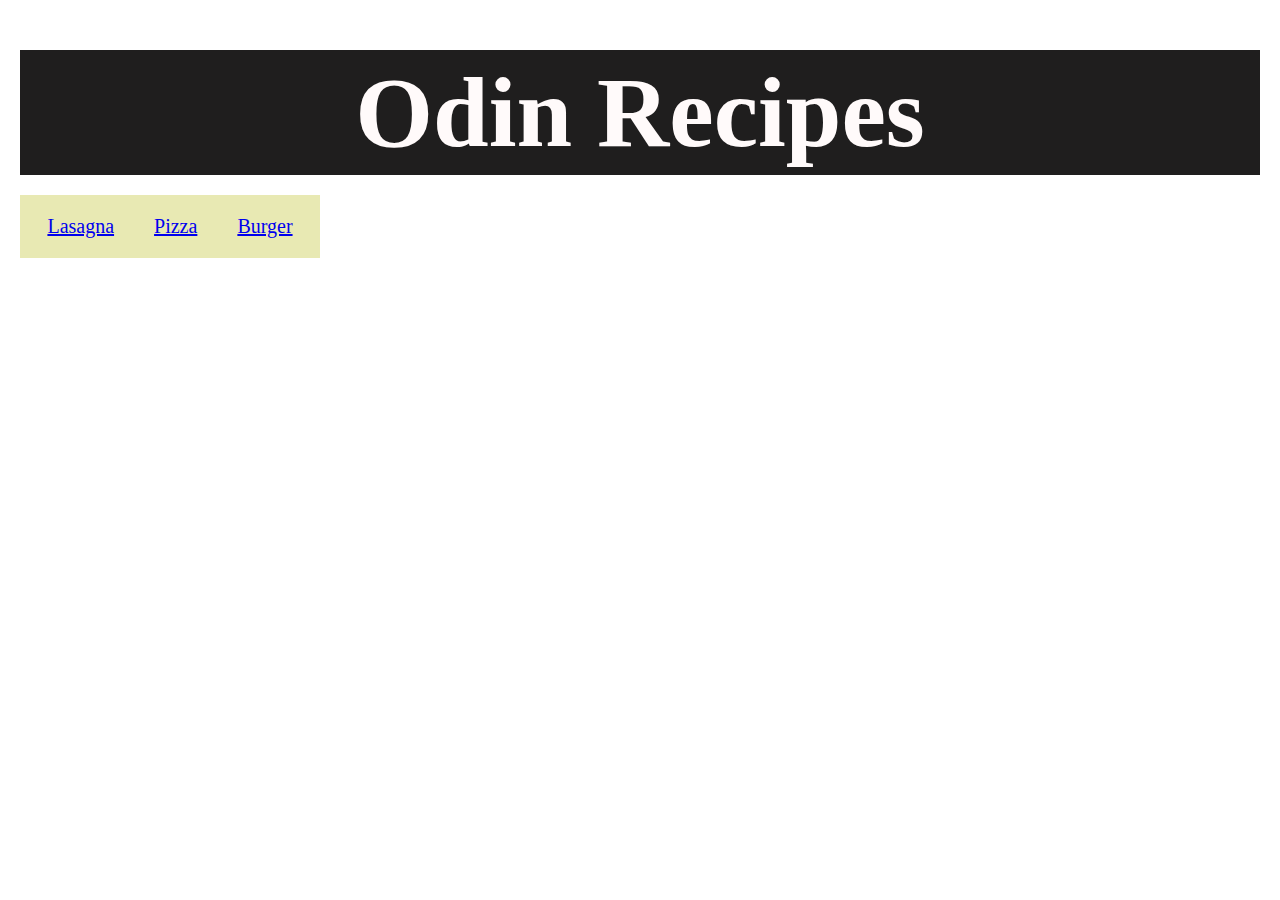
<file: index.html>
<!DOCTYPE html>
<html lang="en">
<head>
    <meta charset="UTF-8">
    <meta name="viewport" content="width=device-width, initial-scale=1.0">
    <title>Odin Recipes</title>
    <link rel="stylesheet" href="styles.css">
</head>
<body>


    
    <h1 class="title">Odin Recipes</h1>
    <ul class="header">
        <li class="header-links"><a href="recipes/lasagna.html">Lasagna</a></li>
        <li class="header-links"><a href="recipes/pizza.html">Pizza</a></li>
        <li class="header-links"><a href="recipes/burger.html">Burger</a></li>
    </ul>



</body>
</html>
</file>
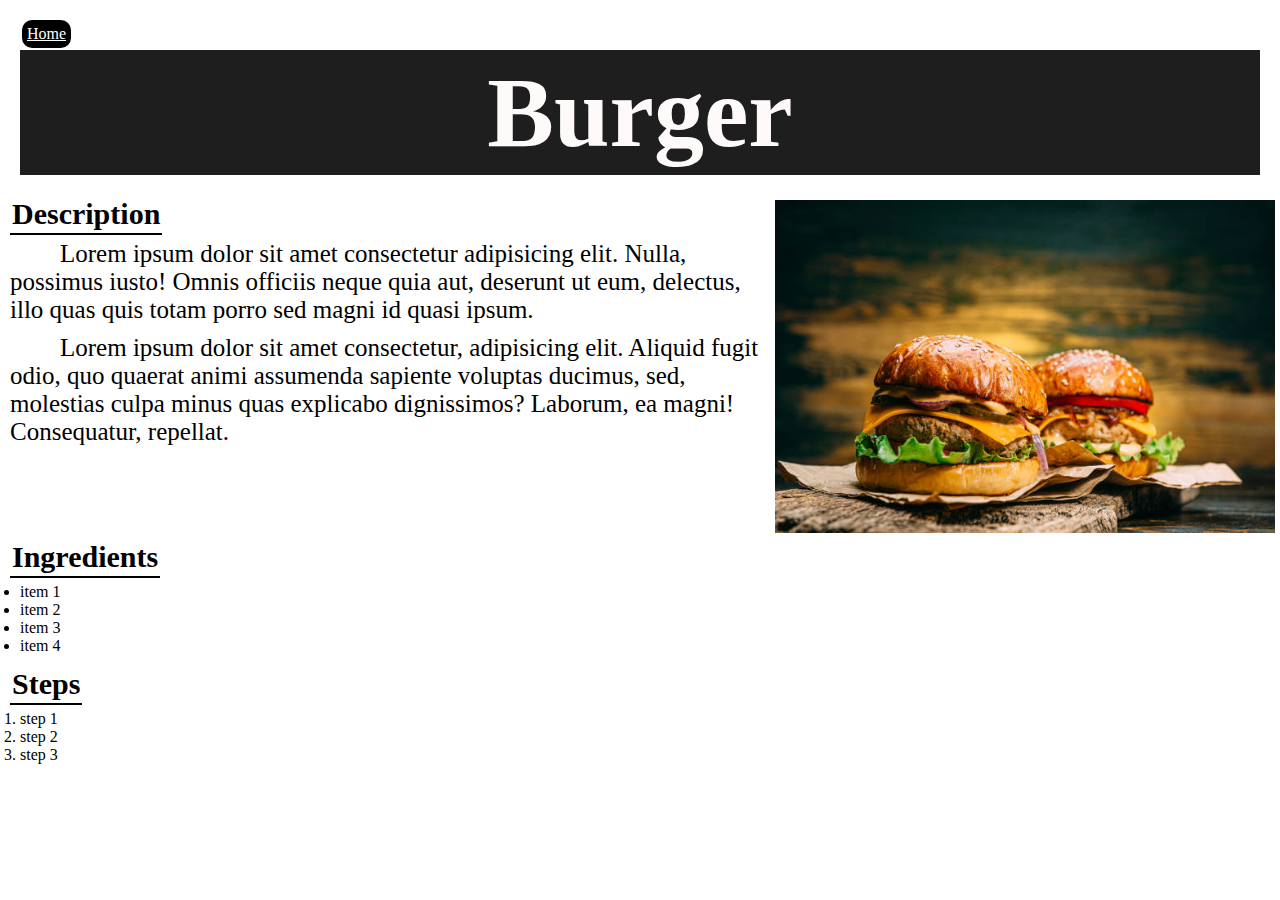
<file: recipes/burger.html>
<!DOCTYPE html>
<html lang="en">
<head>
    <meta charset="UTF-8">
    <meta name="viewport" content="width=device-width, initial-scale=1.0">
    <title>Burger</title>
    <link rel="stylesheet" href="../styles.css">
</head>
<body>



    <h1 class="title">Burger</h1>
    <div id="Section">
        <div>
            <h4>Description</h4>
            <p>Lorem ipsum dolor sit amet consectetur adipisicing elit. Nulla, possimus iusto! Omnis officiis neque quia aut, deserunt ut eum, delectus, illo quas quis totam porro sed magni id quasi ipsum.</p>
            <p>Lorem ipsum dolor sit amet consectetur, adipisicing elit. Aliquid fugit odio, quo quaerat animi assumenda sapiente voluptas ducimus, sed, molestias culpa minus quas explicabo dignissimos? Laborum, ea magni! Consequatur, repellat.</p>
        </div>
        <img src="../images/burger.jpg" alt="a beef burger">
    </div>

    

    <h4>Ingredients</h4>
    <ul class="ingredients_and_steps">
        <li>item 1</li>
        <li>item 2</li>
        <li>item 3</li>
        <li>item 4</li>
    </ul>

    <h4>Steps</h4>
    <ol class="ingredients_and_steps">
        <li>step 1</li>
        <li>step 2</li>
        <li>step 3</li>
    </ol>



    <a class="home" href="../index.html">Home</a>
</body>
</html>
</file>
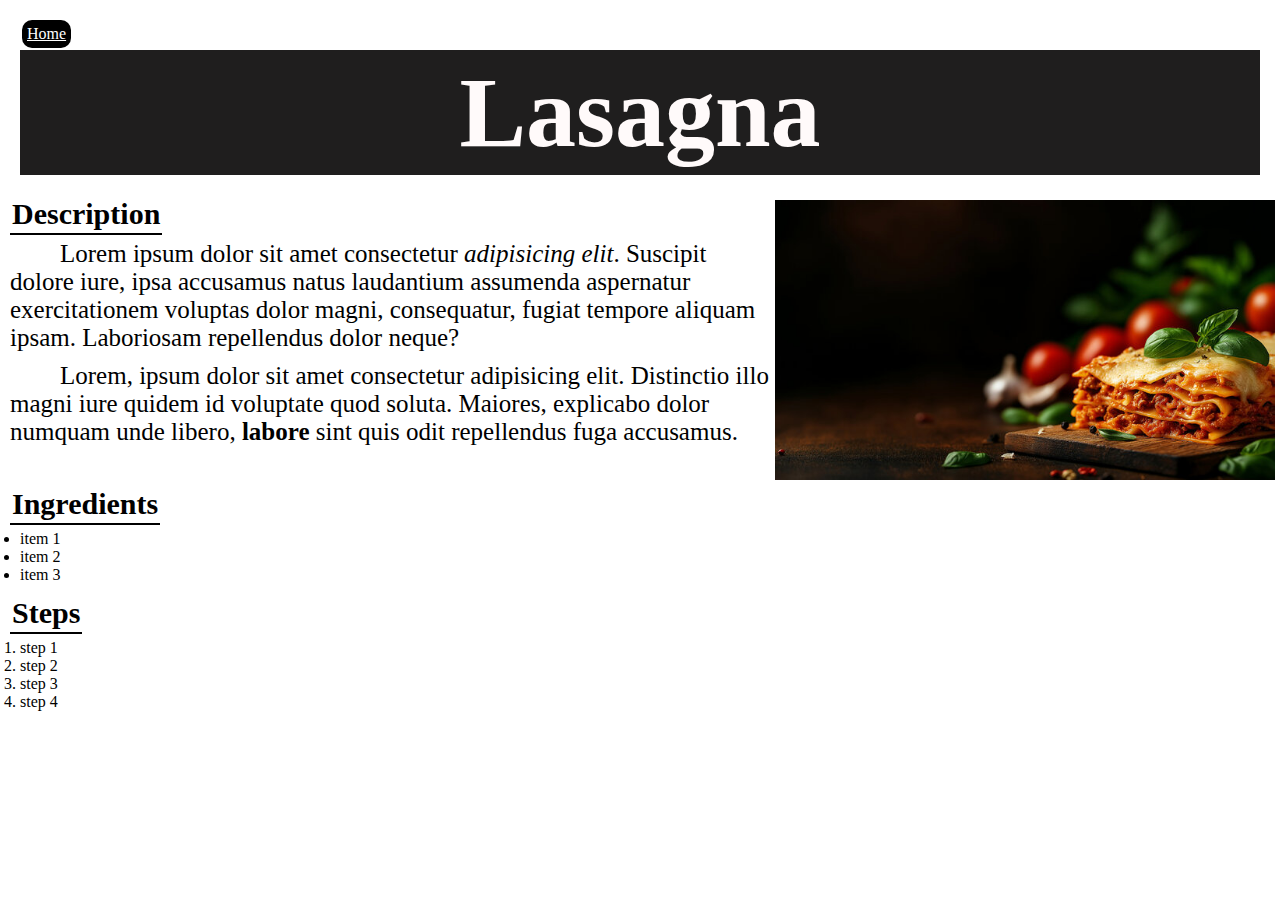
<file: recipes/lasagna.html>
<!DOCTYPE html>
<html lang="en">
<head>
    <meta charset="UTF-8">
    <meta name="viewport" content="width=device-width, initial-scale=1.0">
    <title>Lasagna</title>
    <link rel="stylesheet" href="../styles.css">
</head>
<body>


    <h1 class="title">Lasagna</h1>
    <div id="Section">
        
        <div>
            <h4>Description</h4>
            <p>Lorem ipsum dolor sit amet consectetur <em>adipisicing elit</em>. Suscipit dolore iure, ipsa accusamus natus laudantium assumenda aspernatur exercitationem voluptas dolor magni, consequatur, fugiat tempore aliquam ipsam. Laboriosam repellendus dolor neque?</p>
            <p>Lorem, ipsum dolor sit amet consectetur adipisicing elit. Distinctio illo magni iure quidem id voluptate quod soluta. Maiores, explicabo dolor numquam unde libero, <strong>labore</strong> sint quis odit repellendus fuga accusamus.</p>
        </div>
        <img src="../images/lasagna.jpg" alt="beautifully delicious lasagna">

        
    </div>

    <h4>Ingredients</h4>
    <ul class="ingredients_and_steps">
        <li>item 1</li>
        <li>item 2</li>
        <li>item 3</li>
    </ul>

    <h4>Steps</h4>
    <ol class="ingredients_and_steps">
        <li>step 1</li>
        <li>step 2</li>
        <li>step 3</li>
        <li>step 4</li>
    </ol>


    <a class="home" href="../index.html">Home</a>
</body>
</html>
</file>
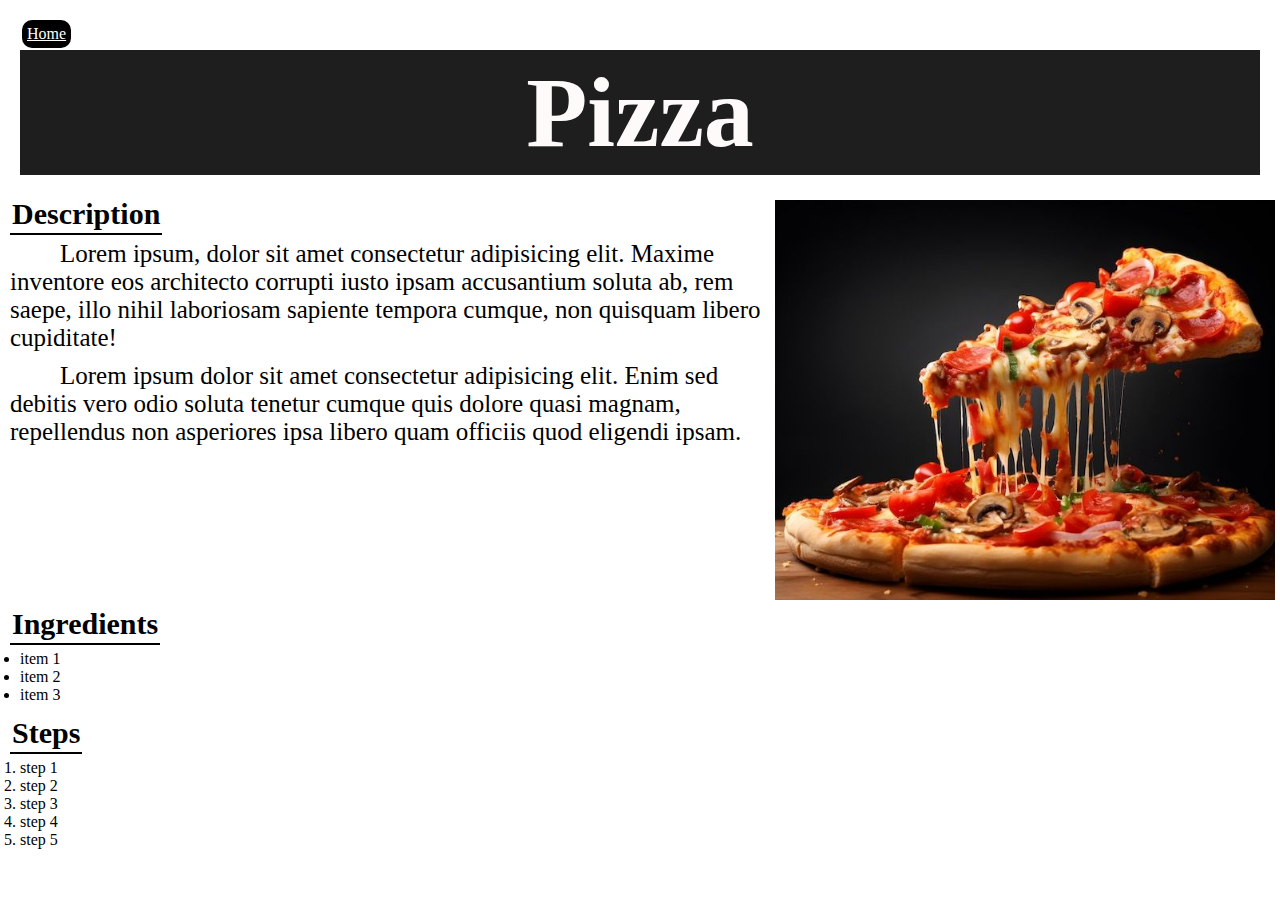
<file: recipes/pizza.html>
<!DOCTYPE html>
<html lang="en">
<head>
    <meta charset="UTF-8">
    <meta name="viewport" content="width=device-width, initial-scale=1.0">
    <title>Pizza</title>
    <link rel="stylesheet" href="../styles.css">
</head>
<body>
    


    <h1 class="title">Pizza</h1>
    <div id="Section">
        <div>
            <h4>Description</h4>
            <p>Lorem ipsum, dolor sit amet consectetur adipisicing elit. Maxime inventore eos architecto corrupti iusto ipsam accusantium soluta ab, rem saepe, illo nihil laboriosam sapiente tempora cumque, non quisquam libero cupiditate!</p>
            <p>Lorem ipsum dolor sit amet consectetur adipisicing elit. Enim sed debitis vero odio soluta tenetur cumque quis dolore quasi magnam, repellendus non asperiores ipsa libero quam officiis quod eligendi ipsam.</p>
        </div>

        <img src="../images/pizza.jpg" alt="a delicious pizza">
    </div>
    

    

    <h4>Ingredients</h4>
    <ul class="ingredients_and_steps">
        <li>item 1</li>
        <li>item 2</li>
        <li>item 3</li>
    </ul>

    <h4>Steps</h4>
    <ol class="ingredients_and_steps">
        <li>step 1</li>
        <li>step 2</li>
        <li>step 3</li>
        <li>step 4</li>
        <li>step 5</li>
    </ol>

    <a class="home" href="../index.html">Home</a>
</body>
</html>
</file>
<file: styles.css>
* {
    box-sizing: border-box;
    margin: 0;
    padding: 0;
}

.title {
    font-size: 100px;
    text-align: center;
    background-color: rgb(31, 30, 30);
    color: rgb(255, 250, 250);
    margin: 20px;
    align-items: center;
    padding: 5px;
    margin-top: 50px;

}

.header {
    display: flex;
    justify-content: center;
    list-style: none;
    margin: 20px;
    width: 300px;
    box-sizing: border-box;
    background-color: rgb(232, 233, 179);
    font-size: 20px;
}

.header-links {
    text-align: center;
    margin: 20px;
}

img {
    width: 500px;
    height: auto;
    margin-left: 20px;
}

h4 {
    font-size: 30px;
    margin-left: 10px;
    border-bottom: 2px solid black;
    width: fit-content;
    padding: 2px;margin-bottom: 5px;
}

p {
    margin-bottom: 10px;
    margin-left: 10px;
    text-indent: 2em;
}

.ingredients_and_steps {
    margin-left: 20px;
    margin-bottom: 10px;
}

.home {
    background-color: black;
    padding: 5px;
    margin: 10px;
    color: white;
    text-align: center;
    position: absolute;
    top: 10px;
    left: 12px;
    border-radius: 10px;
}

#Section {
    display: flex;
    justify-content: center;
    font-size: 25px;
}

img {
    flex-grow: 1;
    margin: 5px;
}
</file>
